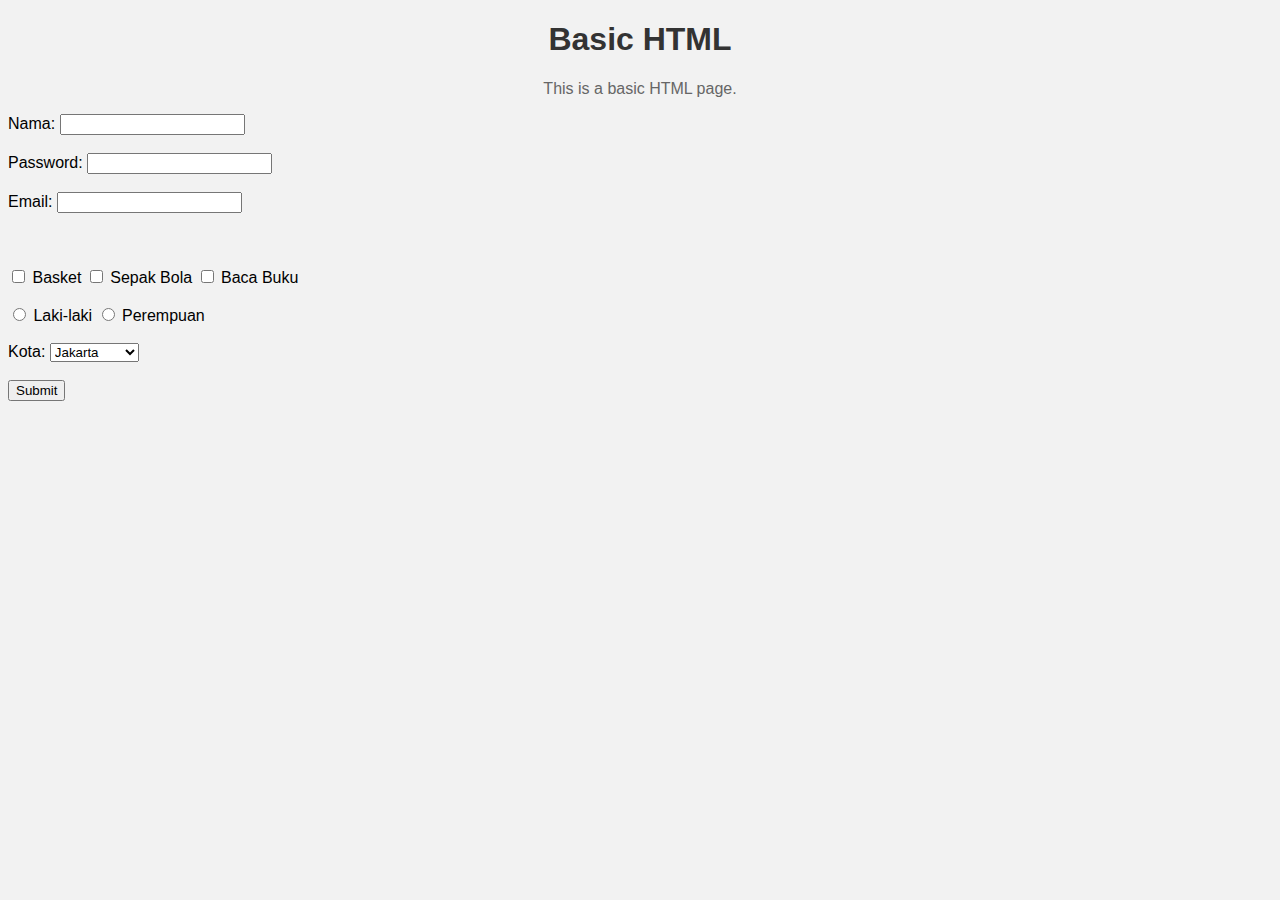
<file: html/advanced-html/index.html>
<!DOCTYPE html>
<html lang="en">
<head>
	<meta charset="UTF-8">
	<meta name="viewport" content="width=device-width, initial-scale=1.0">
	<title>Assignment Day 1</title>
	<style>
		body {
			font-family: Arial, sans-serif;
			background-color: #f2f2f2;
		}
		
		h1 {
			color: #333;
			text-align: center;
		}
		
		p {
			color: #666;
			text-align: center;
		}
	</style>
</head>
  <body>
	<h1>Basic HTML</h1>
	<p>This is a basic HTML page.</p>
	<form>
		<label for="nama">Nama:</label>
		<input type="text" id="nama" name="nama"><br><br>
		<label for="password">Password:</label>
		<input type="text" id="password" name="password"><br><br>
		<label for="email">Email:</label>
		<input type="text" id="email" name="email"><br><br>
		<br><br>
		<input type="checkbox" id="basket" name="basket">
		<label for="basket">Basket</label>
		<input type="checkbox" id="sepakbola" name="sepakbola">
		<label for="sepakbola">Sepak Bola</label>
		<input type="checkbox" id="bacabuku" name="bacabuku">
		<label for="bacabuku">Baca Buku</label>
		<br><br>
		<input type="radio" id="laki" name="laki">
		<label for="laki">Laki-laki</label>
		<input type="radio" id="perempuan" name="perempuan">
		<label for="perempuan">Perempuan</label>
		<br><br>
		<label for="kota">Kota:</label>
		<select id="kota" name="kota">
			<option value="jakarta">Jakarta</option>
			<option value="bandung">Bandung</option>
			<option value="surabaya">Surabaya</option>
			<option value="yogyakarta">Yogyakarta</option>
		</select>
		<br><br>
		

		<input type="submit" value="Submit">
	</form>
  </body>
</html>
</file>
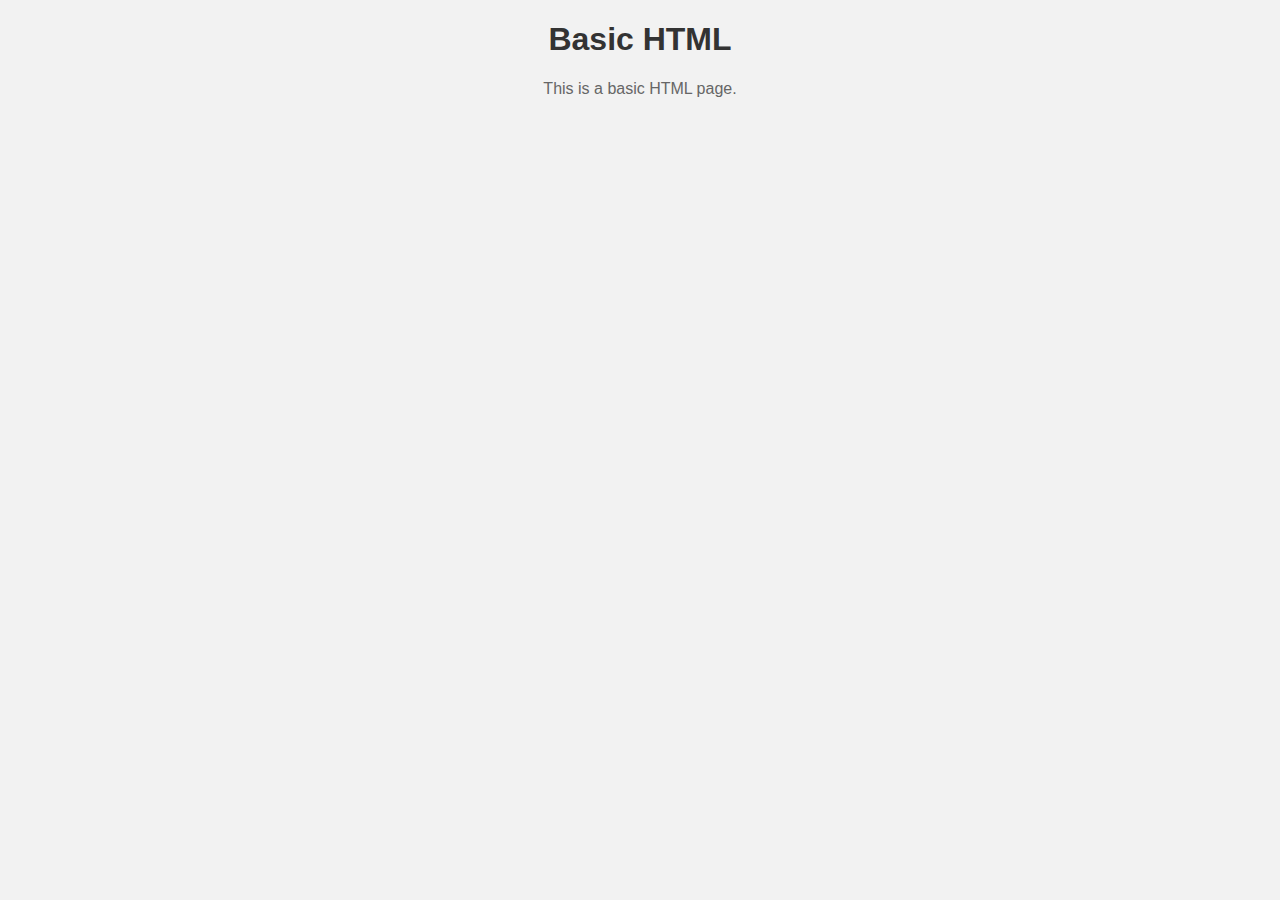
<file: html/basic-html/index.html>
<!DOCTYPE html>
<html lang="en">
<head>
	<meta charset="UTF-8">
	<meta name="viewport" content="width=device-width, initial-scale=1.0">
	<title>Assignment Day 1</title>
	<style>
		body {
			font-family: Arial, sans-serif;
			background-color: #f2f2f2;
		}
		
		h1 {
			color: #333;
			text-align: center;
		}
		
		p {
			color: #666;
			text-align: center;
		}
	</style>
</head>
  <body>
	<h1>Basic HTML</h1>
	<p>This is a basic HTML page.</p>
  </body>
</html>
</file>
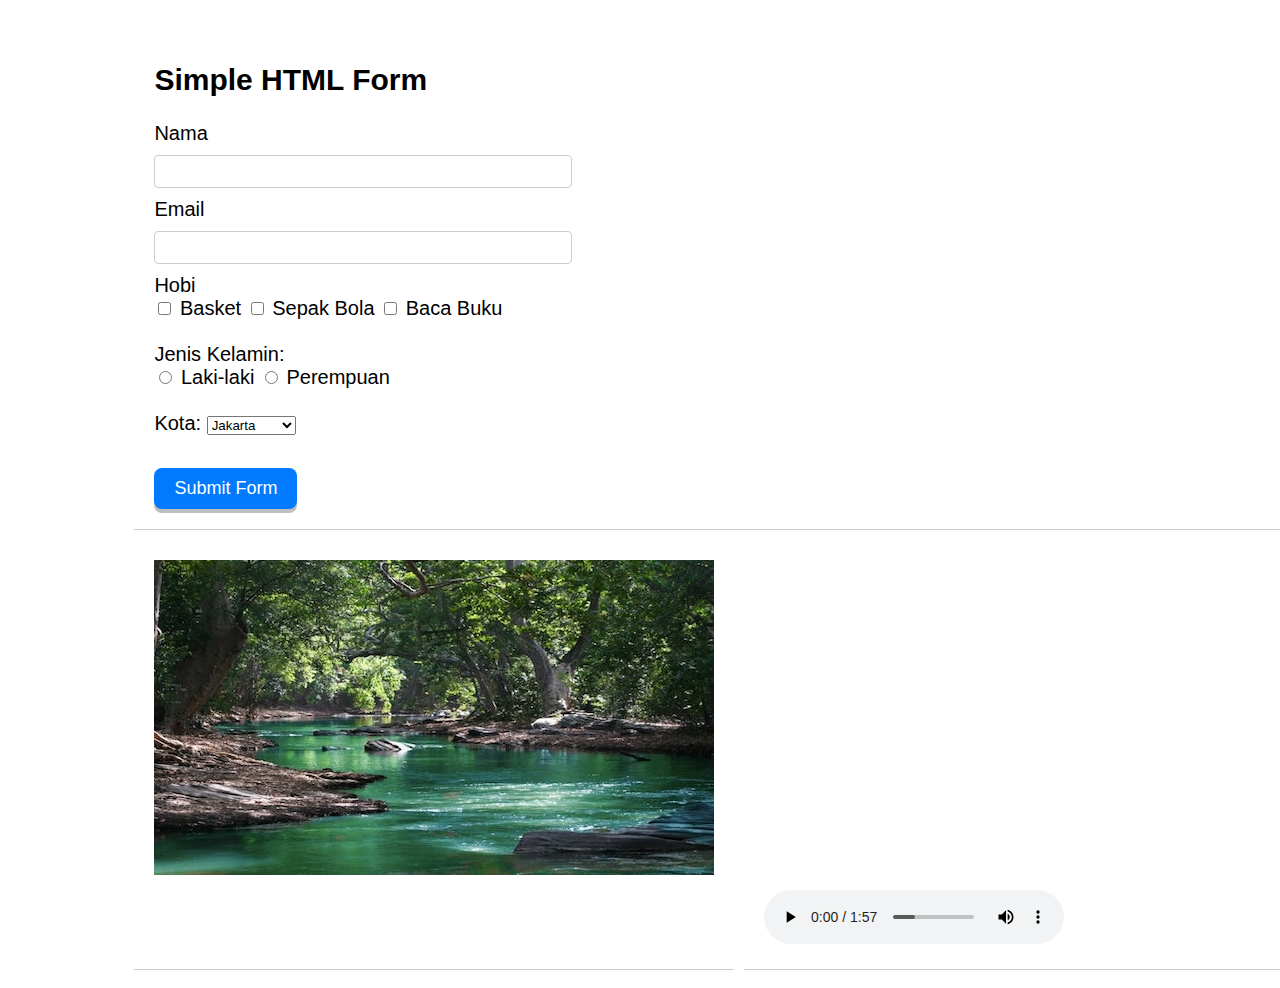
<file: css/assignment-day-2.html>
<!DOCTYPE html>
<html lang="en">
<head>
	<meta charset="UTF-8">
	<meta name="viewport" content="width=device-width, initial-scale=1.0">
	<title>Basic HTML-CSS</title>
	<link rel="stylesheet" href="../css/assignment-day-2.css">
</head>
<body>
	<div class="grid-container">
		<div class="grid-item item1">
			<h2>Simple HTML Form</h2>
			<form action="#" method="post">
				<label for="nama">Nama</label>
				<input type="text" name="nama" required>
				<label for="email">Email</label>
				<input type="email" name="email" required>
				<label>Hobi</label><br>
				<input type="checkbox" id="basket" name="basket">
				<label for="basket">Basket</label>
				<input type="checkbox" id="sepakbola" name="sepakbola">
				<label for="sepakbola">Sepak Bola</label>
				<input type="checkbox" id="bacabuku" name="bacabuku">
				<label for="bacabuku">Baca Buku</label>
				<br><br>
				<label>Jenis Kelamin:</label><br>
				<input type="radio" id="laki" name="laki" >
				<label for="laki">Laki-laki</label>
				<input type="radio" id="perempuan" name="perempuan">
				<label for="perempuan">Perempuan</label>
				<br><br>
				<label for="kota">Kota:</label>
				<select id="kota" name="kota">
					<option value="jakarta">Jakarta</option>
					<option value="bandung">Bandung</option>
					<option value="surabaya">Surabaya</option>
					<option value="yogyakarta">Yogyakarta</option>
				</select>
				<br><br>
				<button type="submit">Submit Form</button>
			</form>
		</div>
		<div class="grid-item item2">
			<img src="../aset/pexels-samandgos-709552.jpg" alt="Placeholder Image">
		</div>
		<div class="grid-item item3">
			<iframe width="560" height="315" src="https://www.youtube.com/embed/JkaxUblCGz0?si=wgOOc_glBll0aJ24" title="YouTube video player" frameborder="0" allow="accelerometer; autoplay; clipboard-write; encrypted-media; gyroscope; picture-in-picture; web-share" referrerpolicy="strict-origin-when-cross-origin" allowfullscreen></iframe>
			<br>
			<audio controls>
				<label for="audio">Play Audio</label>
				<source src="../aset/celestial-reverie-206375.mp3" type="audio/mpeg">
				Your browser does not support the audio element.
			</audio>
		</div>
	</div>
</body>
  </body>
</html>
</file>
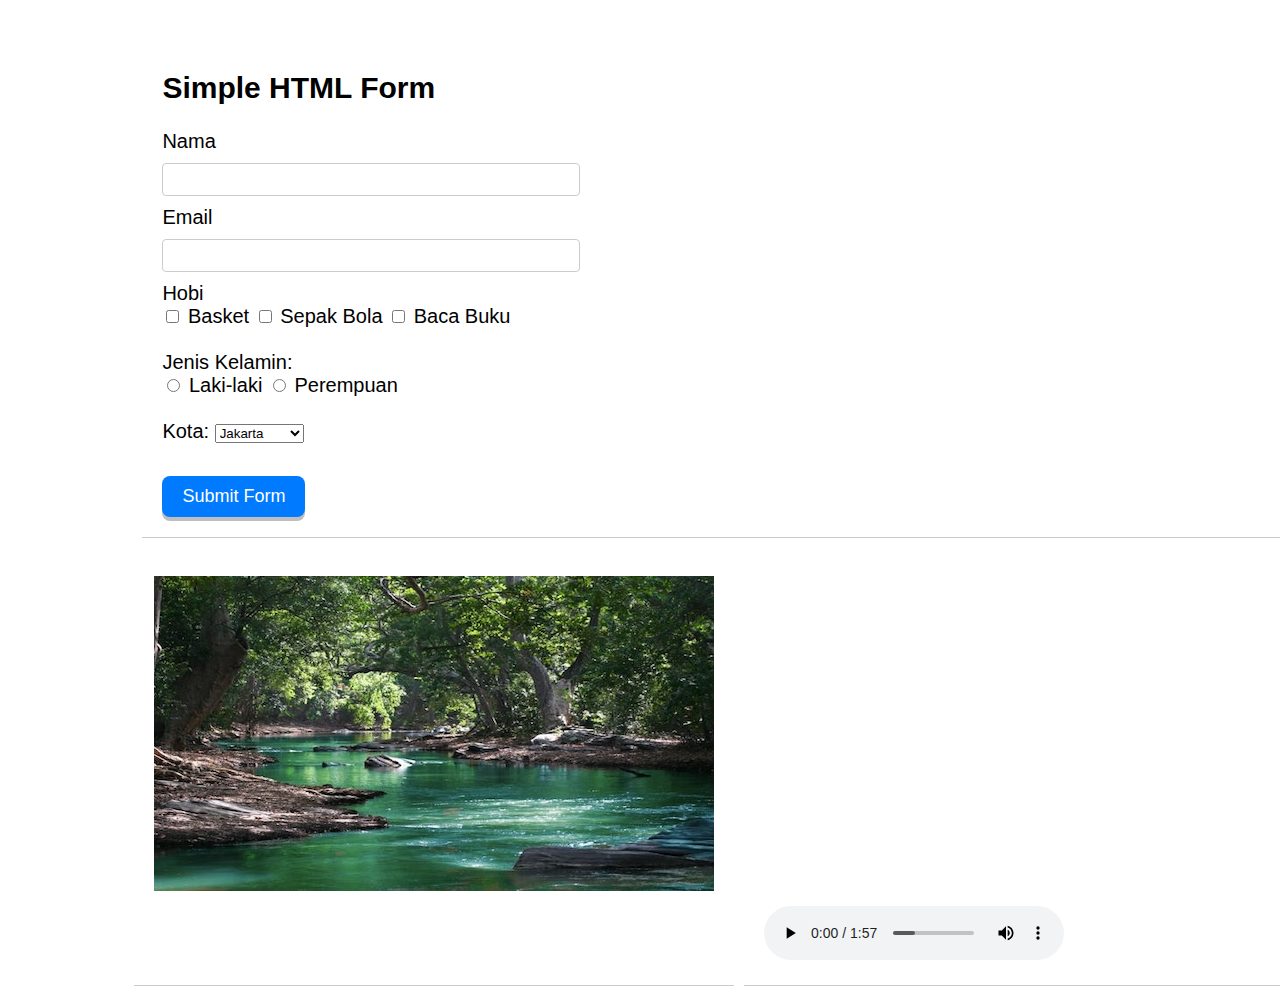
<file: css/assignment-day-3.html>
<!DOCTYPE html>
<html lang="en">
<head>
	<meta charset="UTF-8">
	<meta name="viewport" content="width=device-width, initial-scale=1.0">
	<title>Basic HTML-CSS</title>
	<link rel="stylesheet" href="../css/assignment-day-3.css">
</head>
<body>
	<div class="grid-container">
		<div class="grid-item item1">
			<h2>Simple HTML Form</h2>
			<form action="#" method="post">
				<label for="nama">Nama</label>
				<input type="text" name="nama" required>
				<label for="email">Email</label>
				<input type="email" name="email" required>
				<label>Hobi</label><br>
				<input type="checkbox" id="basket" name="hobi" value="Basket">
				<label for="basket">Basket</label>
				<input type="checkbox" id="sepakbola" name="hobi" value="Sepak Bola">
				<label for="sepakbola">Sepak Bola</label>
				<input type="checkbox" id="bacabuku" name="hobi" value="Baca Buku">
				<label for="bacabuku">Baca Buku</label>
				<br><br>
				<label>Jenis Kelamin:</label><br>
				<input type="radio" id="laki" name="jeniskelamin" value="Laki-Laki" >
				<label for="laki">Laki-laki</label>
				<input type="radio" id="perempuan" name="jeniskelamin" value="Perempuan">
				<label for="perempuan">Perempuan</label>
				<br><br>
				<label for="kota">Kota:</label>
				<select id="kota" name="kota">
					<option value="jakarta">Jakarta</option>
					<option value="bandung">Bandung</option>
					<option value="surabaya">Surabaya</option>
					<option value="yogyakarta">Yogyakarta</option>
				</select>
				<br><br>
				<button type="submit">Submit Form</button>
			</form>
		</div>
		<div class="grid-item item2">
			<img src="../aset/pexels-samandgos-709552.jpg" alt="Placeholder Image">
		</div>
		<div class="grid-item item3">
			<iframe width="560" height="315" src="https://www.youtube.com/embed/JkaxUblCGz0?si=wgOOc_glBll0aJ24" title="YouTube video player" frameborder="0" allow="accelerometer; autoplay; clipboard-write; encrypted-media; gyroscope; picture-in-picture; web-share" referrerpolicy="strict-origin-when-cross-origin" allowfullscreen></iframe>
			<br>
			<audio controls>
				<label for="audio">Play Audio</label>
				<source src="../aset/celestial-reverie-206375.mp3" type="audio/mpeg">
				Your browser does not support the audio element.
			</audio>
		</div>
	</div>
</body>
  </body>
</html>
</file>
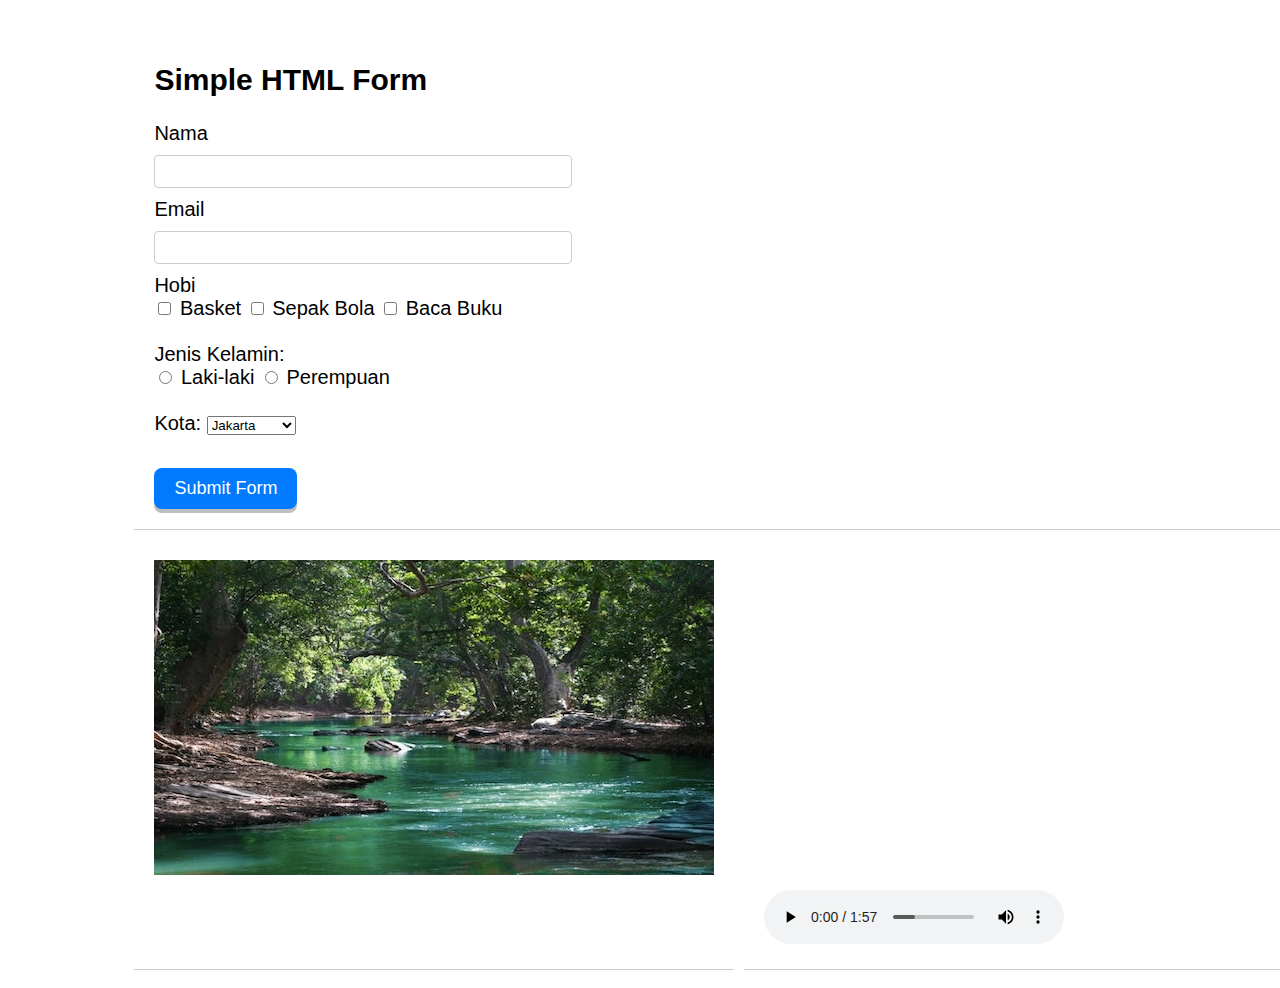
<file: css/basic-html-css.html>
<!DOCTYPE html>
<html lang="en">
<head>
	<meta charset="UTF-8">
	<meta name="viewport" content="width=device-width, initial-scale=1.0">
	<title>Basic HTML-CSS</title>
	<style>
		.grid-container {
			display: grid;
			gap: 10px;
			background-color: #2195f300;
			padding: 10px;
			width: 80%;
			margin: 0 auto;
		}

		.grid-item {
			background-color: rgba(255, 255, 255, 0.8);
			text-align: left;
			padding: 20px;
			font-size: 20px;
		}

		.item1 {
			grid-column: 1 / span 2;
			grid-row: 1;
			border-bottom: 1px solid #ccc;
		}

		.item2, .item3 {
			width: 560;
			height: 315;
			border-bottom: 1px solid #ccc;
		}

		body {
			font-family: Arial, sans-serif;
		}

		form {
			max-width: 400px;
			margin-top: 20px;
		}

		input[type="text"],
		input[type="email"] {
			width: 100%;
			padding: 8px;
			margin: 10px 0;
			display: block;
			border: 1px solid #ccc;
			border-radius: 4px;
		}

		input[type=text]:focus {
			border: 3px solid #555;
		}

		option {
			padding: 8px;
			font-size: 20px;
		}

		button {
			background-color: #007bff;
			color: white;
			border: none;
			padding: 10px 20px;
			text-align: center;
			text-decoration: none;
			display: inline-block;
			font-size: 18px;
			margin: 10px 0 0 0;
			cursor: pointer;
			border-radius: 8px;
			box-shadow: 0 4px #999999a2;
		}

		button:hover {
			box-shadow: 0 12px 16px 0 rgba(0,0,0,0.24), 0 17px 50px 0 rgba(0,0,0,0.19);
		}

		button:active {
			background-color: #007bffcb;
			box-shadow: 0 2px #666666a2;
			transform: translateY(4px);
		}

		iframe {
			padding-bottom: 10px;
		}
	</style>
</head>
<body>
	<div class="grid-container">
		<div class="grid-item item1">
			<h2>Simple HTML Form</h2>
			<form action="#" method="post">
				<label for="nama">Nama</label>
				<input type="text" name="nama" required>
				<label for="email">Email</label>
				<input type="email" name="email" required>
				<label>Hobi</label><br>
				<input type="checkbox" id="basket" name="basket">
				<label for="basket">Basket</label>
				<input type="checkbox" id="sepakbola" name="sepakbola">
				<label for="sepakbola">Sepak Bola</label>
				<input type="checkbox" id="bacabuku" name="bacabuku">
				<label for="bacabuku">Baca Buku</label>
				<br><br>
				<label>Jenis Kelamin:</label><br>
				<input type="radio" id="laki" name="laki" >
				<label for="laki">Laki-laki</label>
				<input type="radio" id="perempuan" name="perempuan">
				<label for="perempuan">Perempuan</label>
				<br><br>
				<label for="kota">Kota:</label>
				<select id="kota" name="kota">
					<option value="jakarta">Jakarta</option>
					<option value="bandung">Bandung</option>
					<option value="surabaya">Surabaya</option>
					<option value="yogyakarta">Yogyakarta</option>
				</select>
				<br><br>
				<button type="submit">Submit Form</button>
			</form>
		</div>
		<div class="grid-item item2">
			<img src="../aset/pexels-samandgos-709552.jpg" alt="Placeholder Image">
		</div>
		<div class="grid-item item3">
			<iframe width="560" height="315" src="https://www.youtube.com/embed/JkaxUblCGz0?si=wgOOc_glBll0aJ24" title="YouTube video player" frameborder="0" allow="accelerometer; autoplay; clipboard-write; encrypted-media; gyroscope; picture-in-picture; web-share" referrerpolicy="strict-origin-when-cross-origin" allowfullscreen></iframe>
			<br>
			<audio controls>
				<label for="audio">Play Audio</label>
				<source src="../aset/celestial-reverie-206375.mp3" type="audio/mpeg">
				Your browser does not support the audio element.
			</audio>
		</div>
	</div>
</body>
  </body>
</html>
</file>
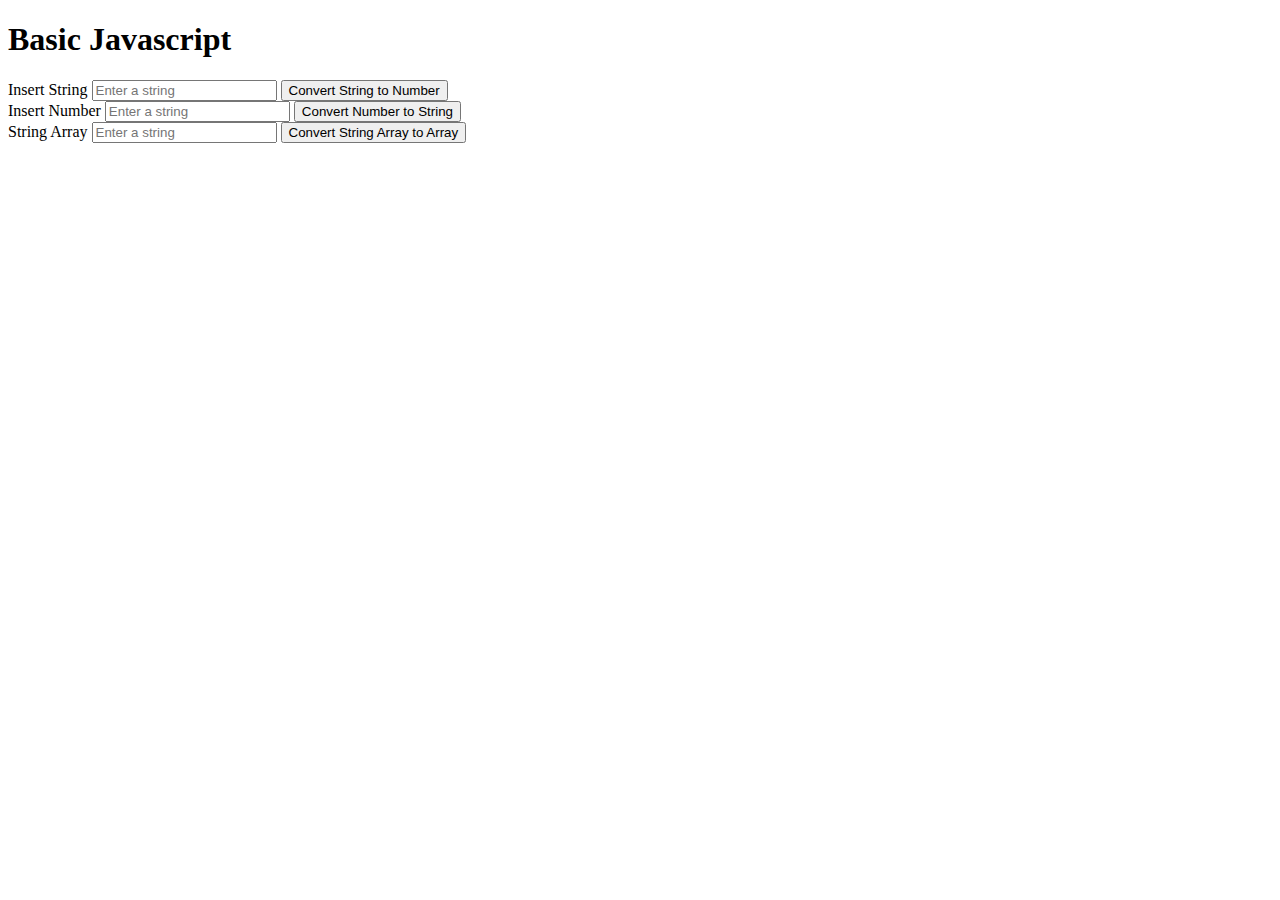
<file: javascript/assignment-day-8.html>
<!DOCTYPE html>
<html lang="en">
<head>
	<meta charset="UTF-8">
	<meta name="viewport" content="width=device-width, initial-scale=1.0">
	<title>Assignment Day 8</title>
</head>
  <body>
	<h1>Basic Javascript</h1>
	<script>
		function convertStringToNumber(string) {
			return Number(string);
		}

		function convertNumberToString(number) {
			return String(number);
		}

		function convertStringArrayToArray(stringArray) {
			return stringArray.split(',');
		}
	</script>
	<label for="string_1">Insert String</label>
	<input type="text" id="string_1" placeholder="Enter a string">
	<button onclick="alert(convertStringToNumber(document.getElementById('string').value))">Convert String to Number</button><br>
	<label for="string_2">Insert Number</label>
	<input type="text" id="string_2" placeholder="Enter a string">
	<button onclick="alert(convertNumberToString(document.getElementById('string').value))">Convert Number to String</button><br>
	<label for="string_3">String Array</label>
	<input type="text" id="string_3" placeholder="Enter a string">
	<button onclick="alert(convertStringArrayToArray(document.getElementById('string').value))">Convert String Array to Array</button>
  </body>
</html>
</file>
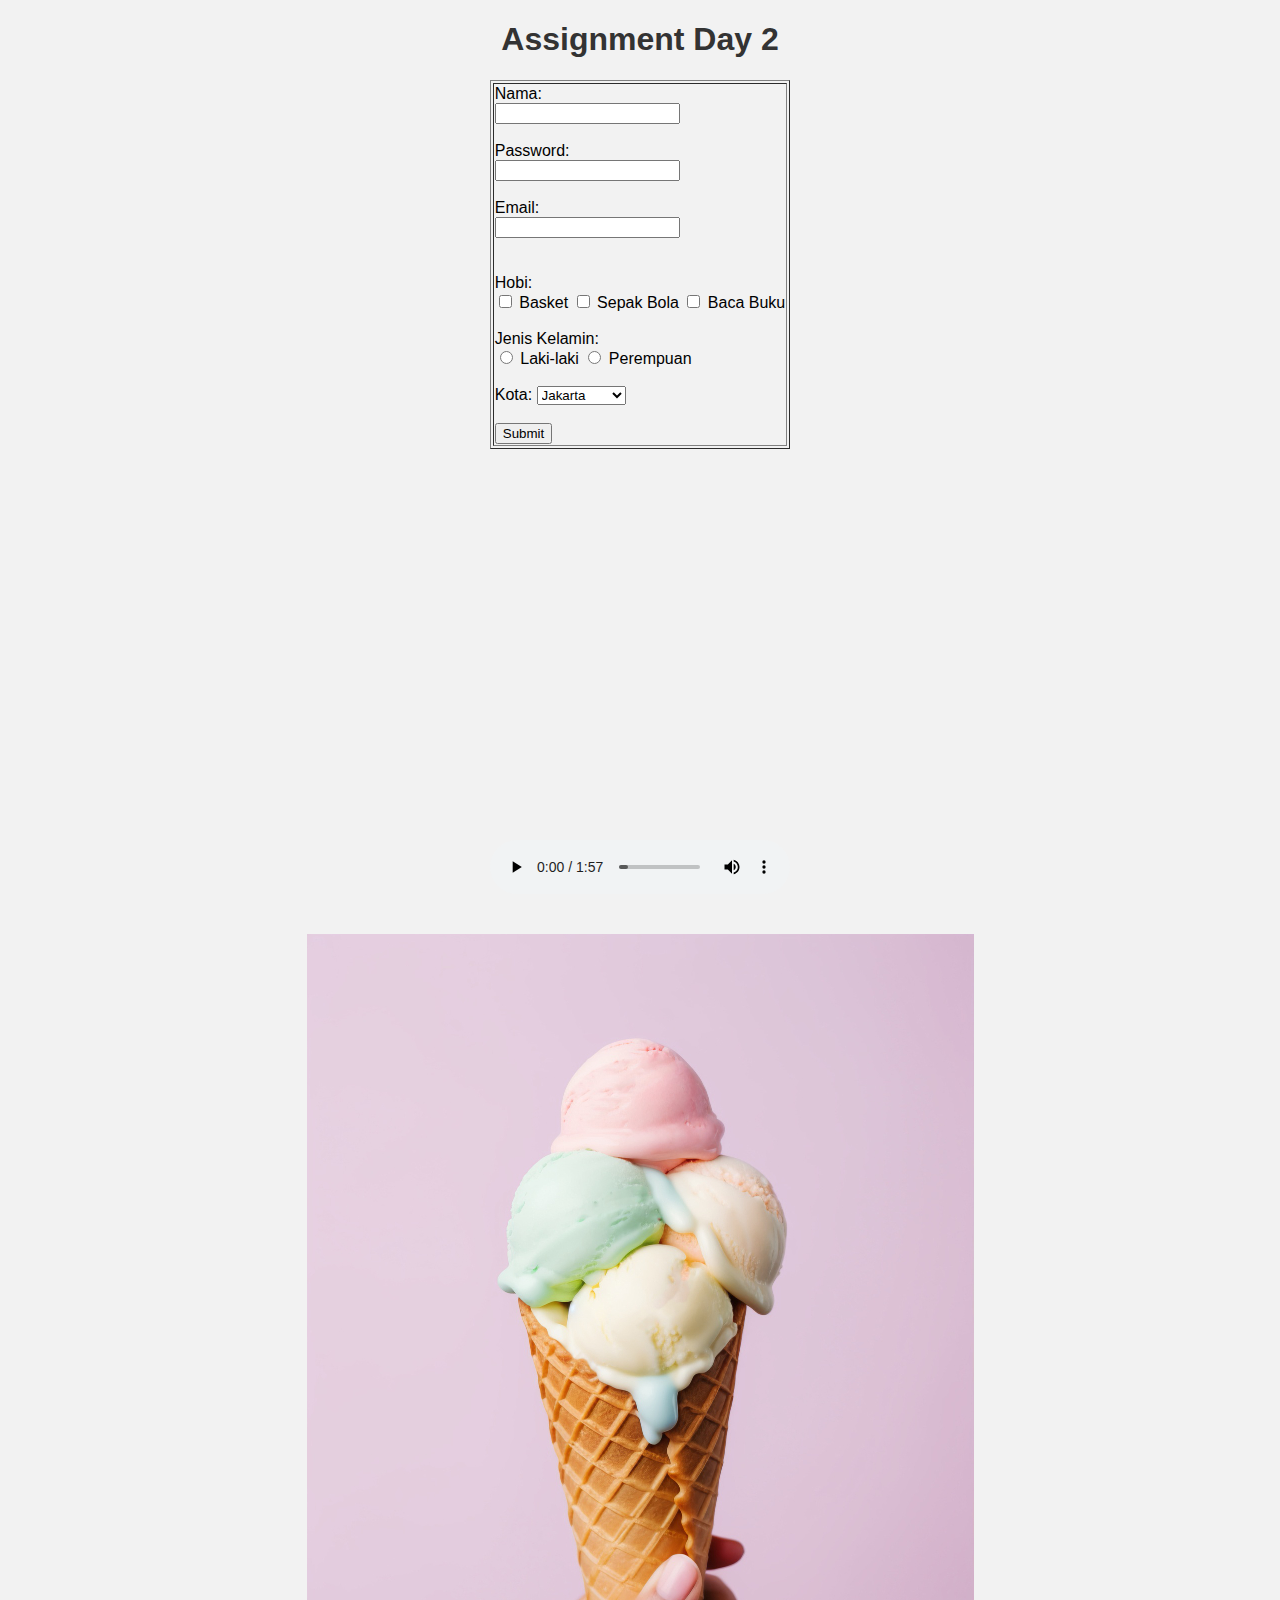
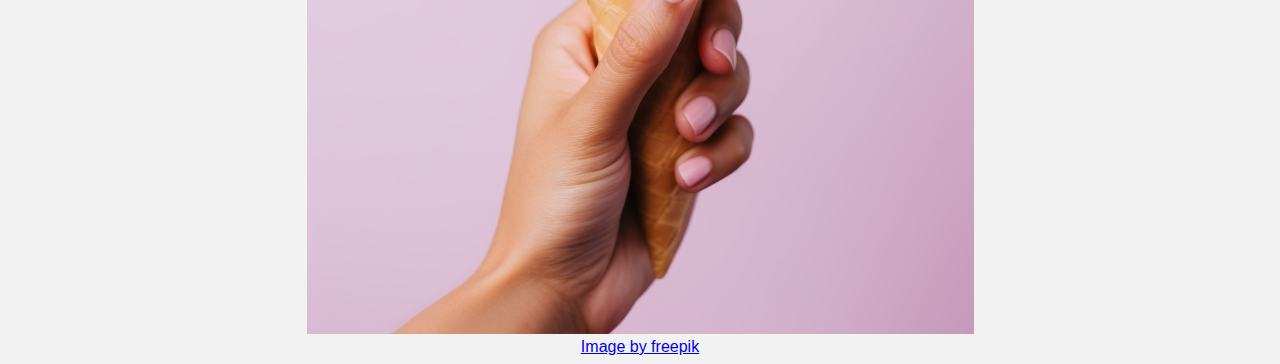
<file: html/advanced-html/assignment-day-2.html>
<!DOCTYPE html>
<html lang="en">
<head>
	<!--Update untuk tidak dipush ke main branch, kode program keseluruhan sudah terlanjur di merge dengan main.-->
	<meta charset="UTF-8">
	<meta name="viewport" content="width=device-width, initial-scale=1.0">
	<title>Assignment Day 2</title>
	<style>
		body {
			font-family: Arial, sans-serif;
			background-color: #f2f2f2;
		}
		
		h1 {
			color: #333;
			text-align: center;
		}
		
		p {
			color: #666;
			text-align: center;
		}
	</style>
</head>
<body>
	<h1>Assignment Day 2</h1>
	<table border="1" align="center">
		<tr>
			<td>
				<form>
					<label for="nama">Nama:</label><br>
					<input type="text" id="nama" name="nama"><br><br>
					<label for="password">Password:</label><br>
					<input type="text" id="password" name="password"><br><br>
					<label for="email">Email:</label><br>
					<input type="text" id="email" name="email"><br><br>
					<br>
					<label>Hobi:</label><br>
					<input type="checkbox" id="basket" name="basket">
					<label for="basket">Basket</label>
					<input type="checkbox" id="sepakbola" name="sepakbola">
					<label for="sepakbola">Sepak Bola</label>
					<input type="checkbox" id="bacabuku" name="bacabuku">
					<label for="bacabuku">Baca Buku</label>
					<br><br>
					<label>Jenis Kelamin:</label><br>
					<input type="radio" id="laki" name="laki">
					<label for="laki">Laki-laki</label>
					<input type="radio" id="perempuan" name="perempuan">
					<label for="perempuan">Perempuan</label>
					<br><br>
					<label for="kota">Kota:</label>
					<select id="kota" name="kota">
						<option value="jakarta">Jakarta</option>
						<option value="bandung">Bandung</option>
						<option value="surabaya">Surabaya</option>
						<option value="yogyakarta">Yogyakarta</option>
					</select>
					<br><br>
					<input type="submit" value="Submit">
				</form>
			</td>
		</tr>
	</table>
	<br><br>
	<div style="text-align: center;">
		<iframe width="560" height="315" src="https://www.youtube.com/embed/JkaxUblCGz0?si=wgOOc_glBll0aJ24" title="YouTube video player" frameborder="0" allow="accelerometer; autoplay; clipboard-write; encrypted-media; gyroscope; picture-in-picture; web-share" referrerpolicy="strict-origin-when-cross-origin" allowfullscreen></iframe>
	</div></div>
	<br><br>
	<div style="text-align: center;">
		<audio controls>
			<label for="audio">Play Audio</label>
			<source src="../../aset/celestial-reverie-206375.mp3" type="audio/mpeg">
			Your browser does not support the audio element.
		</audio>
	</div>
	<br><br>
	<div style="text-align: center;">
		<img src="../../aset/2150696560.jpg" alt="Ice Cream" width="667" height="1000"><br>
		<a href="https://www.freepik.com/free-ai-image/hand-holding-delicious-ice-cream-studio_59082472.htm#query=ice%20cream&position=0&from_view=keyword&track=ais&uuid=d431c547-72e4-460c-942a-6cb3decdc3dc">Image by freepik</a>
	</div>
</body>
  </body>
</html>
</file>
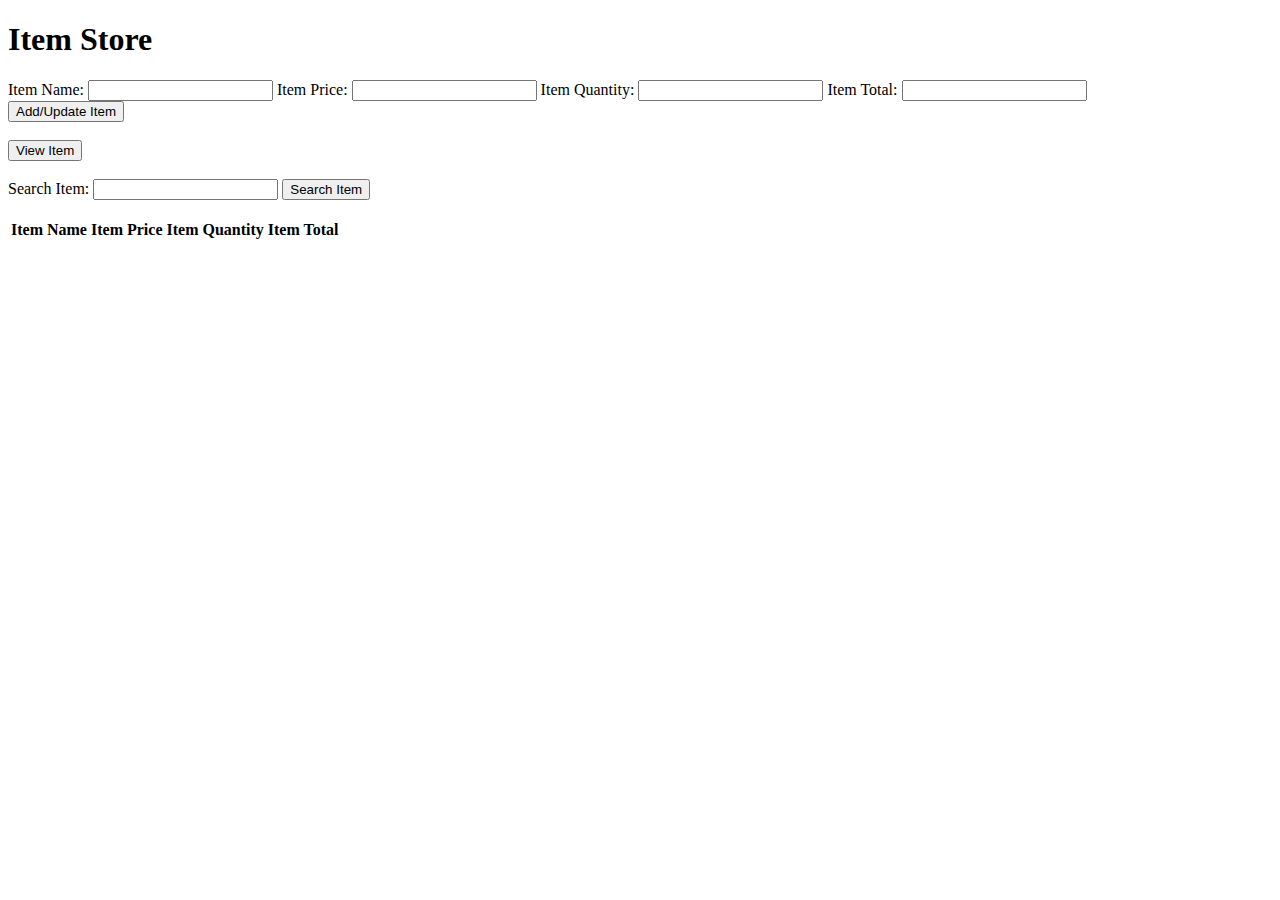
<file: javascript/assignment-day-10/assignment-day-10.html>
<!DOCTYPE html>
<html>
	<head>
		<meta charset="UTF-8">
		<meta name="viewport" content="width=device-width, initial-scale=1.0">
		<title>Item Store</title>
	</head>
	<body>
		<h1>Item Store</h1>
		<form class="grid-item" id="itemForm">
			<input type="hidden" id="itemId" name="itemId">
			<label for="itemName">Item Name: </label>
			<input type="text" id="itemName" name="itemName">
			<label for="itemPrice">Item Price: </label>
			<input type="text" id="itemPrice" name="itemPrice">
			<label for="itemQuantity">Item Quantity: </label>
			<input type="text" id="itemQuantity" name="itemQuantity">
			<label for="itemTotal">Item Total: </label>
			<input type="text" id="itemTotal" name="itemTotal" readonly><br>
			<input type="submit" value="Add/Update Item">
		</form><br>
		<input type="button" value="View Item" onclick="viewItems()"><br><br>
		<label for="searchItem">Search Item: </label>
		<input type="text" id="searchItem" name="searchItem">
		<button onclick="searchItem(event)">Search Item</button><br><br>
		<table id="itemTable">
			<thead>
				<tr>
					<th>Item Name</th>
					<th>Item Price</th>
					<th>Item Quantity</th>
					<th>Item Total</th>
				</tr>
			</thead>
			<tbody></tbody>
		</table>
		<script src="assignment-day-10.js"></script>
	</body>
</html>
</file>
<file: css/assignment-day-2.css>
.grid-container {
	display: grid;
	gap: 10px;
	background-color: #2195f300;
	padding: 10px;
	width: 80%;
	margin: 0 auto;
}

.grid-item {
	background-color: rgba(255, 255, 255, 0.8);
	text-align: left;
	padding: 20px;
	font-size: 20px;
}

.item1 {
	grid-column: 1 / span 2;
	grid-row: 1;
	border-bottom: 1px solid #ccc;
}

.item2, .item3 {
	width: 560;
	height: 315;
	border-bottom: 1px solid #ccc;
}

body {
	font-family: Arial, sans-serif;
}

form {
	max-width: 400px;
	margin-top: 20px;
}

input[type="text"],
input[type="email"] {
	width: 100%;
	padding: 8px;
	margin: 10px 0;
	display: block;
	border: 1px solid #ccc;
	border-radius: 4px;
}

input[type=text]:focus {
	border: 3px solid #555;
}

option {
	padding: 8px;
	font-size: 20px;
}

button {
	background-color: #007bff;
	color: white;
	border: none;
	padding: 10px 20px;
	text-align: center;
	text-decoration: none;
	display: inline-block;
	font-size: 18px;
	margin: 10px 0 0 0;
	cursor: pointer;
	border-radius: 8px;
	box-shadow: 0 4px #999999a2;
}

button:hover {
	box-shadow: 0 12px 16px 0 rgba(0,0,0,0.24), 0 17px 50px 0 rgba(0,0,0,0.19);
}

button:active {
	background-color: #007bffcb;
	box-shadow: 0 2px #666666a2;
	transform: translateY(4px);
}

iframe {
	padding-bottom: 10px;
}
</file>
<file: css/assignment-day-3.css>
.grid-container {
	display: grid;
	gap: 10px;
	background-color: #2195f300;
	padding: 10px;
	width: 80%;
	margin: 0 auto;
}

.grid-item {
	background-color: rgba(255, 255, 255, 0.8);
	text-align: left;
	padding: 20px;
	font-size: 20px;
}

.item1 {
	grid-column: 1 / span 2;
	grid-row: 1;
	border-bottom: 1px solid #ccc;
	margin: 8px;
}

.item2, .item3 {
	width: 560;
	height: 315;
	border-bottom: 1px solid #ccc;
}

body {
	font-family: Arial, sans-serif;
}

form {
	max-width: 400px;
	margin-top: 20px;
}

input[type="text"],
input[type="email"] {
	width: 100%;
	padding: 8px;
	margin: 10px 0;
	display: block;
	border: 1px solid #ccc;
	border-radius: 4px;
}

input[type=text]:focus {
	border: 3px solid #555;
}

option {
	padding: 8px;
	font-size: 20px;
}

button {
	background-color: #007bff;
	color: white;
	border: none;
	padding: 10px 20px;
	text-align: center;
	text-decoration: none;
	display: inline-block;
	font-size: 18px;
	margin: 10px 0 0 0;
	cursor: pointer;
	border-radius: 8px;
	box-shadow: 0 4px #999999a2;
}

button:hover {
	box-shadow: 0 12px 16px 0 rgba(0,0,0,0.24), 0 17px 50px 0 rgba(0,0,0,0.19);
}

button:active {
	background-color: #007bffcb;
	box-shadow: 0 2px #666666a2;
	transform: translateY(4px);
}

iframe {
	padding-bottom: 10px;
}
</file>
